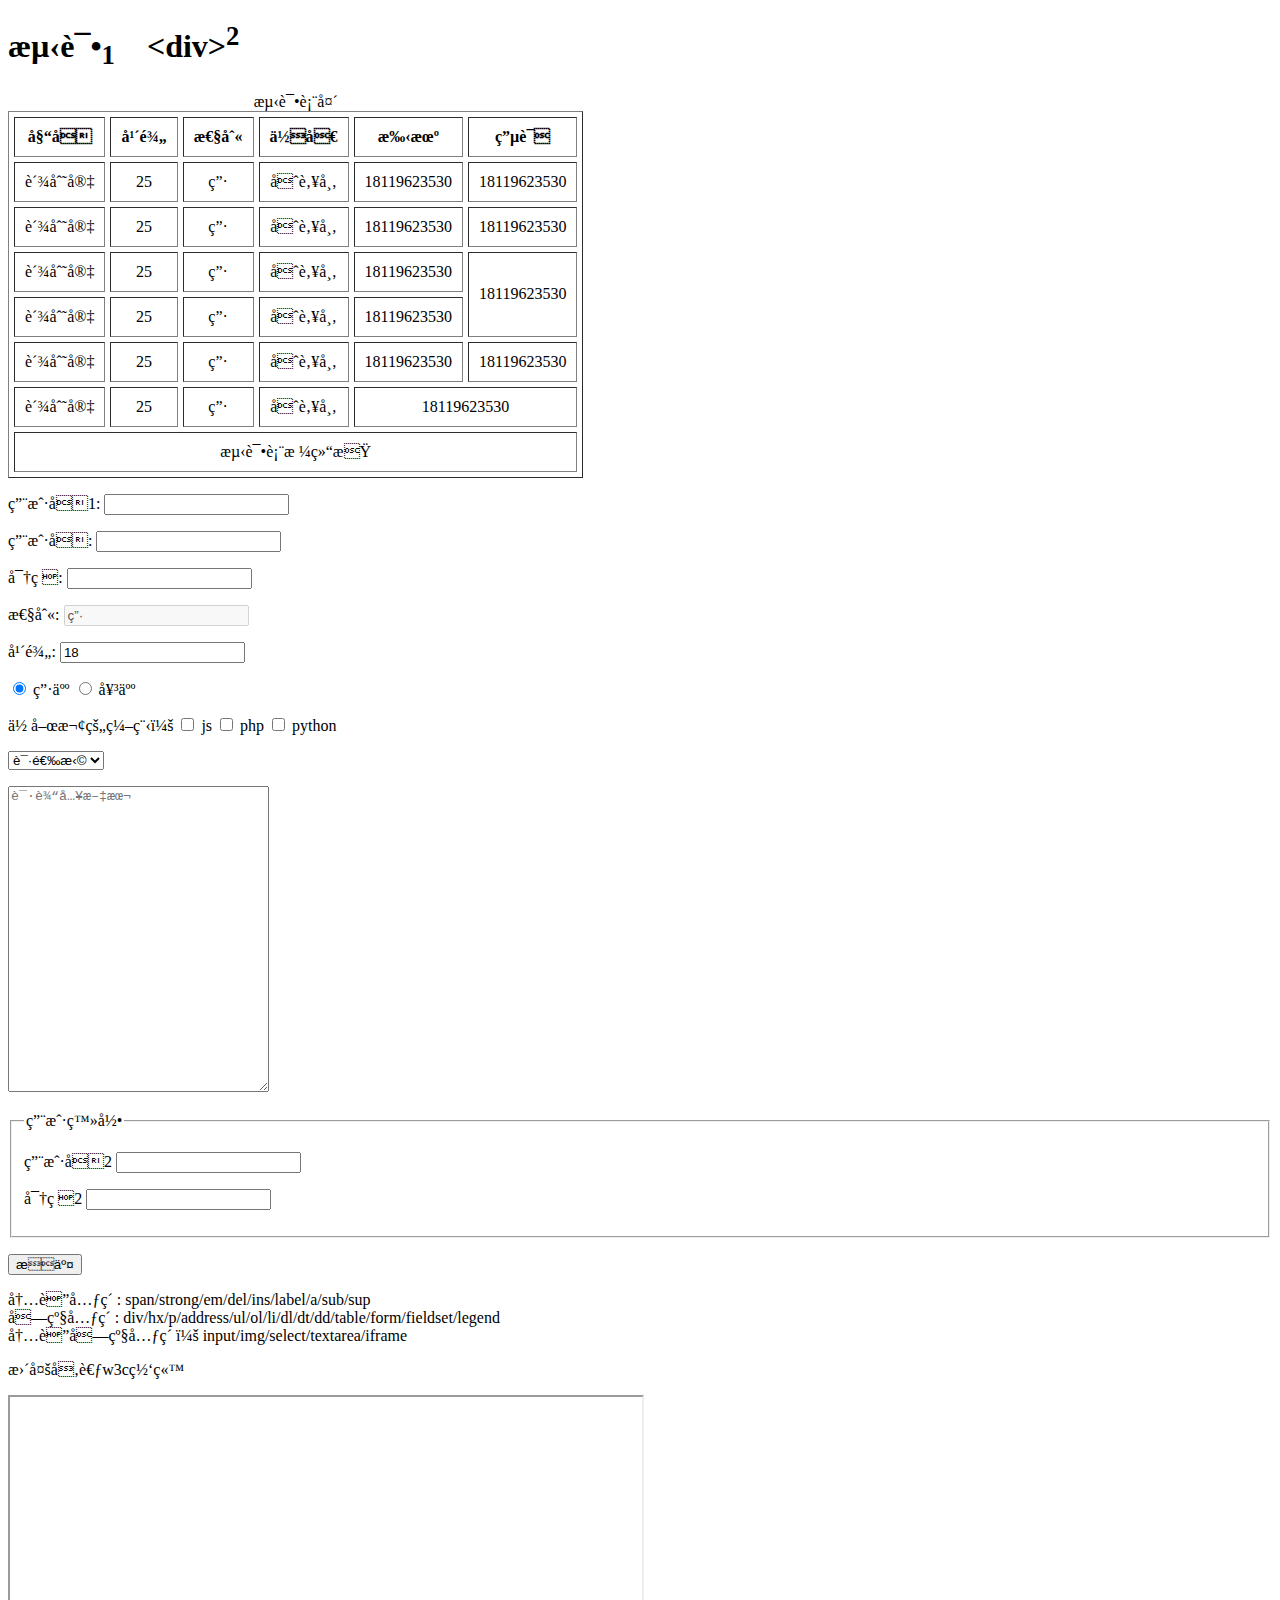
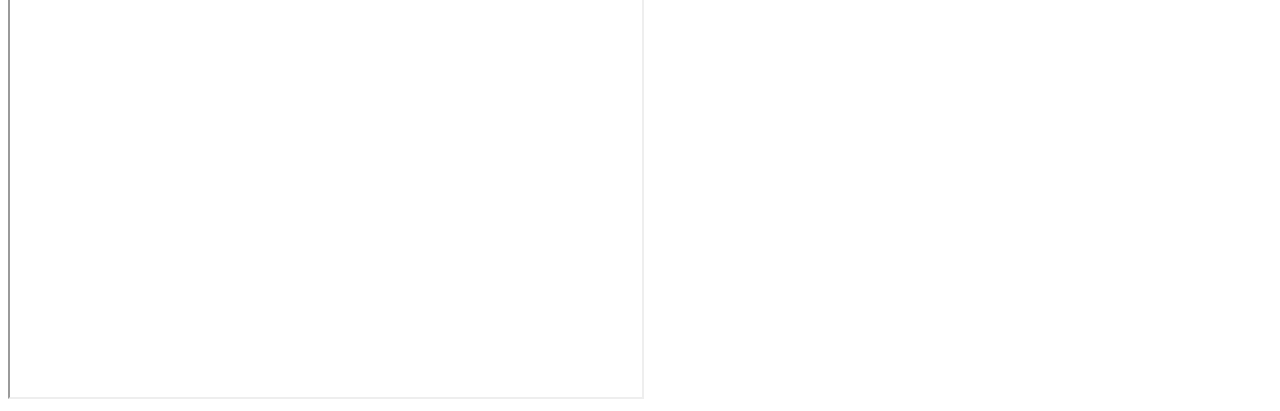
<file: 1demo/index.html>
<!DOCTYPE html>

<html>

<head>
    <meta charset="UFT-8" />
    <title>1demo</title>
    <meta name="keywords" content="demo,练习,测试" />
    <meta name="description" content="1demo练习测试项目" />
</head>

<body>
    <!--  -->
    <h1>测试<sub>1</sub>&emsp;&lt;div&gt;<sup>2</sup></h1>

    <!-- table 表格 -->
    <table border="1" cellpadding="10" cellspacing="5">
        <caption>测试表头</caption>
        <thead align="center">
            <tr>
                <th>姓名</th>
                <th>年龄</th>
                <th>性别</th>
                <th>住址</th>
                <th>手机</th>
                <th>电话</th>
            </tr>
        </thead>
        <tbody align="center">
            <tr>
                <td>贾刘宇</td>
                <td>25</td>
                <td>男</td>
                <td>合肥市</td>
                <td>18119623530</td>
                <td>18119623530</td>
            </tr>
            <tr>
                <td>贾刘宇</td>
                <td>25</td>
                <td>男</td>
                <td>合肥市</td>
                <td>18119623530</td>
                <td>18119623530</td>
            </tr>
            <tr>
                <td>贾刘宇</td>
                <td>25</td>
                <td>男</td>
                <td>合肥市</td>
                <td>18119623530</td>
                <td rowspan="2">18119623530</td>
            </tr>
            <tr>
                <td>贾刘宇</td>
                <td>25</td>
                <td>男</td>
                <td>合肥市</td>
                <td>18119623530</td>
            </tr>
            <tr>
                <td>贾刘宇</td>
                <td>25</td>
                <td>男</td>
                <td>合肥市</td>
                <td>18119623530</td>
                <td>18119623530</td>
            </tr>
            <tr>
                <td>贾刘宇</td>
                <td>25</td>
                <td>男</td>
                <td>合肥市</td>
                <td colspan="2">18119623530</td>
            </tr>
        </tbody>
        <tfoot align="center">
            <tr>
                <td colspan="6">测试表格结束</td>
            </tr>
        </tfoot>

    </table>

    <!-- iframe 内联框架 -->
    <!-- <p>
        <a href="http://www.jd.com" target="mainFrame">京东网</a>
        <a href="http://www.taobao.com" target="mainFrame">淘宝网</a>
        <a href="http://www.tmall.com" target="mainFrame">天猫网</a>
    </p>

    <iframe name="mainFrame" src="https://www.xzxs.top/" width="1000" height="1000" frameborder="1" scrolling="yes">

    </iframe> -->

    <!-- 表单 md5加密：消息摘要的算法第五个版本，不可逆加密算法（加密后不可解密，且不需要额外提供秘钥）-->
    <form method="get" action="">

        <p>
            <label for="name1">用户名1:</label>
            <input type="text" id="name1" name="username1" value="" />
        </p>
        <p>
            用户名: <input type="text" id="name" name="username" value="" />
        </p>
        <p>
            密码: <input type="password" name="password" id="password" value="" />
        </p>
        <p>
            性别: <input type="text" value="男" disabled="disabled" name="xingbie" />
        </p>
        <p>
            年龄: <input type="text" value="18" readonly="readonly" name="nianling" />
        </p>
        <p>
            <input type="radio" id="male" name="xb" checked="checked" value="male" />
            <label for="male">男人</label>
            <input type="radio" id="female" name="xb" value="female" />
            <label for="female">女人</label>
        </p>
        <p>你喜欢的编程：
            <input type="checkbox" id="js" value="js" name="xhdbc" />
            <label for="js">js</label>
            <input type="checkbox" id="php" value="php" name="xhdbc" />
            <label for="php">php</label>
            <input type="checkbox" id="python" value="python" name="xhdbc" />
            <label for="python">python</label>
        </p>

        <p>
            <select name="lang">
                <option value="">请选择</option>
                <option value="js">js</option>
                <option value="php">php</option>
                <option value="python">python</option>
            </select>
        </p>

        <p>
            <textarea cols="30" rows="20" name="duohang" placeholder="请输入文本"></textarea>
        </p>

        <fieldset>
            <legend>用户登录</legend>
            <p>
                <label for="name2">用户名2</label>
                <input type="text" name="name2" id="name2" value="" />
            </p>
            <p>
                <label for="password2">密码2</label>
                <input type="password" name="password2" id="password2" value="" />
            </p>
        </fieldset>

        <p>
            <input type="submit" value="提交" />
        </p>
    </form>


    <div>
        内联元素:
        span/strong/em/del/ins/label/a/sub/sup
    </div>

    <div>
        块级元素:
        div/hx/p/address/ul/ol/li/dl/dt/dd/table/form/fieldset/legend
    </div>

    <div>
        内联块级元素：
        input/img/select/textarea/iframe
    </div>

    <p>更多参考w3c网站</p>
    <iframe width="50%" height="600px" src="https://www.w3school.com.cn/tags/html_ref_byfunc.asp"></iframe>


</body>


</html>
</file>
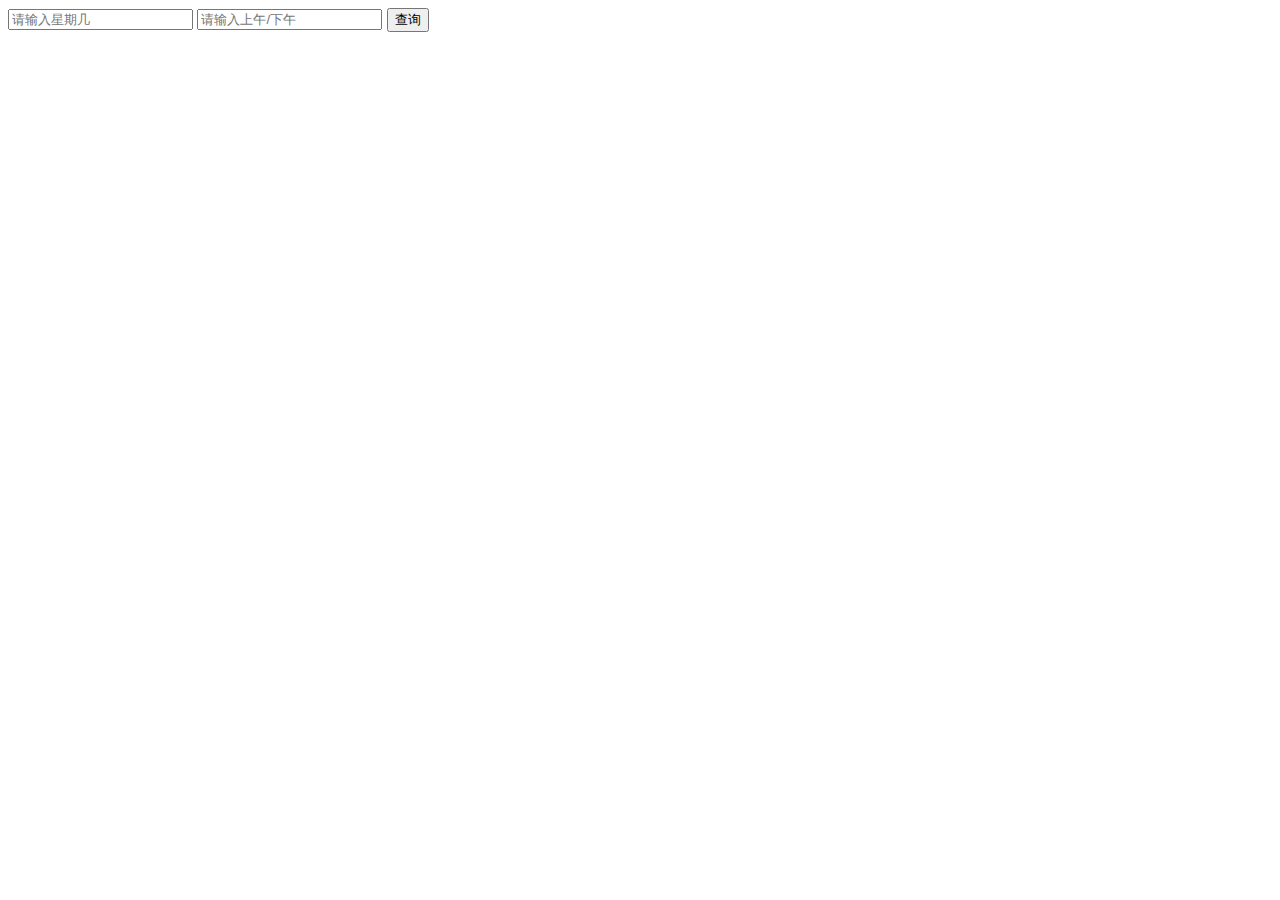
<file: project_1/demo2.html>
<!DOCTYPE html>
<html lang="en">
<head>
    <meta charset="UTF-8">
    <meta name="viewport" content="width=device-width, initial-scale=1.0">
    <title>Document</title>
    <link rel="stylesheet" href="./css/all2.css" >
    <script src="./js/all2.js"></script>
</head>
<body>
    <input id="days" type="text" placeholder="请输入星期几">
    <input id="times" type="text" placeholder="请输入上午/下午">
    <button onclick="project();">查询</button>
    <div id="result"></div>

</body>
</html>
</file>
<file: project_1/css/all2.css>
* {
    font-family: Arial, Helvetica, sans-serif;
}

#resuit {}
</file>
